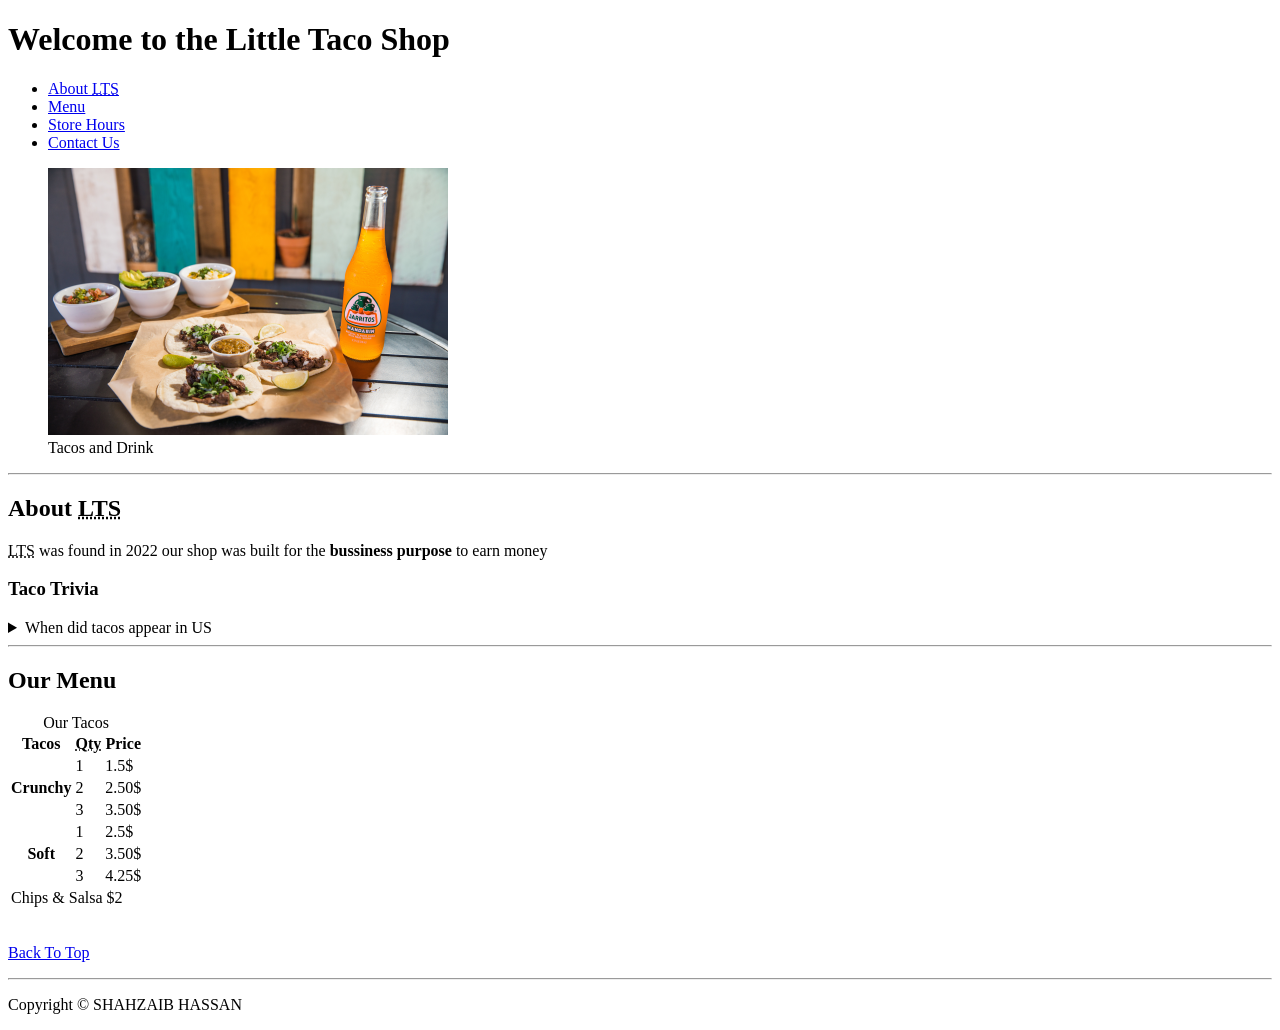
<file: index.html>
<!DOCTYPE html>
<html lang="en">
    
   <head>
        
        <meta charset="UTF-8">
        <meta name="author" content="Shahzaib HASSAN">
        <meta name="description" content="The Official website for taco Shop">
        <title>Front Pafge</title>
        <link rel="style.css" href="style.css">
        <link rel="icon" href="images/favicon.ico">
        <link rel="stylesheet" href="hours.html">
        <link rel="stylesheet" href="contact.html">
   </head>
    
    <body>
        <header>
        <h1>Welcome to the Little Taco Shop</h1>
<nav>
    <ul>
        <li><a href="#about">About <abbr title="The Little Taco Shop">LTS</abbr></a></li>

        <li><a href="#menu">Menu</a></li>

        <li><a href="hours.html">Store Hours</a></li>

        <li><a href="contact.html">Contact Us</a></li>
    </ul>
</nav>

        <figure>
            <img src="images/tacos_and_drink_400x267.png" alt="drinks picture" title="we love tacos!">
            <figcaption>
                Tacos and Drink
            </figcaption>
        </figure>
        </header>

        <hr>
        <main>

            <article id="about">
                <h2>About <abbr title="Little Tacos Shop">LTS</abbr></h2>
                <p>
                     <abbr title="Little Tacos Shop">LTS</abbr> was found in <time datetime="2022">2022</time> our shop was built for the<strong> bussiness purpose </strong>to earn money </p>

                     <aside>
                        <h3>Taco Trivia</h3>
                        <details>
                            <summary>When did tacos appear in US</summary>
                            <p>Lorem ipsum dolor sit, amet consectetur adipisicing elit. Minima, voluptates quae! Ut iusto amet architecto provident consequatur harum delectus eius, esse autem dicta, dolorum odit velit ratione placeat quaerat. Molestias? <time datetime="1905">1905</time></p>
                        </details>
                     </aside>
            </article>
             
            <hr>

            <article id="menu">
                <h2>Our Menu</h2>
                <table>
                    <caption>Our Tacos</caption>
                    <thead>
                        <tr>
                            <th>Tacos</th>
                            <th scope="col"><abbr title="Quantity">Qty</abbr></th>
                            <th scope=col">Price</th>
                        </tr>
                    </thead>

                    <tbody>
                        <tr>
                            <th scope="row" rowspan="3">Crunchy</th>
                            <td>1</td>
                            <td>1.5$</td>
                        </tr>
                        <tr>
                            <td>2</td>
                            <td>2.50$</td>
                        </tr>
                        <tr>
                            <td>3</td>
                            <td>3.50$</td>
                        </tr>
                        <tr>
                            <th scope="row" rowspan="3">Soft</th>
                            <td>1</td>
                            <td>2.5$</td>
                        </tr>
                        <tr>
                            <td>2</td>
                            <td>3.50$</td>
                        </tr>
                        <tr>
                            <td>3</td>
                            <td>4.25$</td>
                        </tr>
                    </tbody>
                    <tfoot>
                        <tr>
                            <td colspan="3">Chips &amp; Salsa $2</td>
                        </tr>
                    </tfoot>
                </table>
                <br>
                <p>
                    <a href="#">Back To Top</a>
                </p>

            </article>
        </main>

        <hr>

        <footer>
            <p>Copyright &copy; SHAHZAIB HASSAN</p>
        </footer>

    </body>
</html>
</file>
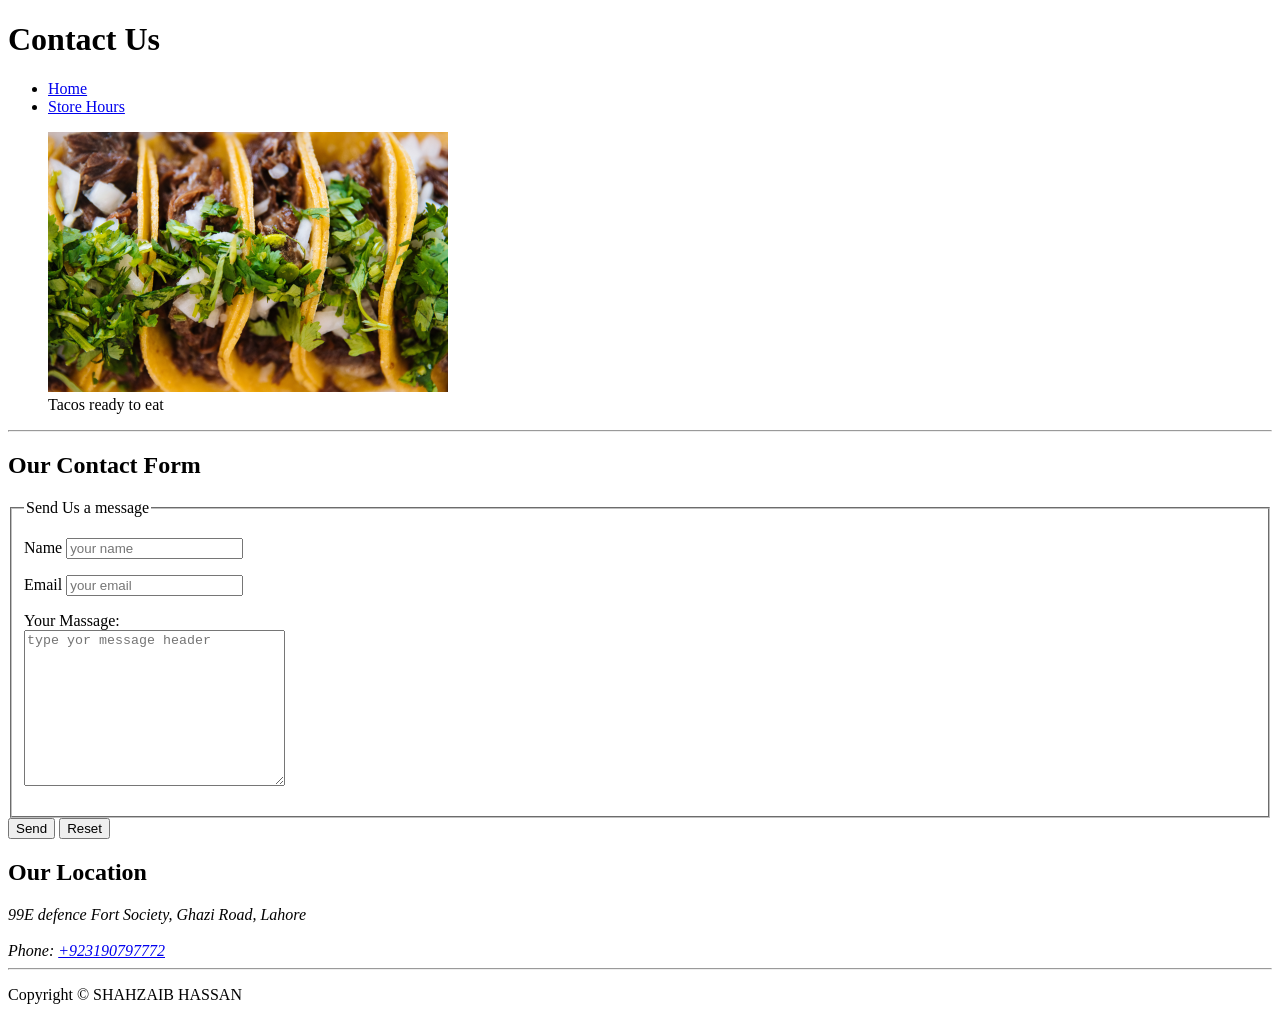
<file: contact.html>
<!DOCTYPE html>
<html lang="en">
    
   <head>

        <meta charset="UTF-8">
        <meta name="author" content="Shahzaib HASSAN">
        <meta name="description" content="Contact INformation for taco Shop">
        <title>Contact Us</title>
          <link rel="style.css" href="style.css">
        <link rel="icon" href="images/favicon.ico">
        <link rel="stylesheet" href="index.html">
        <link rel="stylesheet" href="hours.html">
   </head>
   </head>
    
    <body>
        <header>
        <h1>Contact Us</h1>
<nav>
    <ul>
        <li><a href="index.html">Home</a></li>
        <li><a href="hours.html">Store Hours</a></li>
    </ul>
</nav>

        <figure>
            <img src="images/tacos_close_up_400x260.png" alt="drinks picture" title="Tacos ready to eat">
            <figcaption>
               Tacos ready to eat
            </figcaption>
        </figure>
        </header>

        <hr>
        <main>
            <section> 
            <h2>Our Contact Form</h2>
            <form action="https://httpbin.org/get" method="get">
                <fieldset>
                    <legend>Send Us a message</legend>
                    <p>
                        <label for="name">Name</label>
                        <input type="text" name="name" id="name" placeholder="your name" required>
                    </p>
                    <p>
                        <label for="email">Email</label>
                        <input type="email" name="email" id="email" placeholder="your email" required>
                    </p>

                    <p>
                        <label for="message">Your Massage:</label>
                        <br>
                        <textarea name="message" id="message" placeholder="type yor message header" cols="30" rows="10"></textarea>
                    </p>
                </fieldset>
                <button type="submit">Send</button>
                <button type="reset">Reset</button>
            </form>
            </section>

            <section>
                <h2>Our Location</h2>
                <address>99E defence Fort Society, Ghazi Road, Lahore
                    <br><br>
                    Phone: <a href="tel:+923190797772">+923190797772</a>
                </address>
            </section>
        </main>

        <hr>

        <footer>
            <p>Copyright &copy; SHAHZAIB HASSAN</p>
        </footer>

    </body>
</html>
</file>
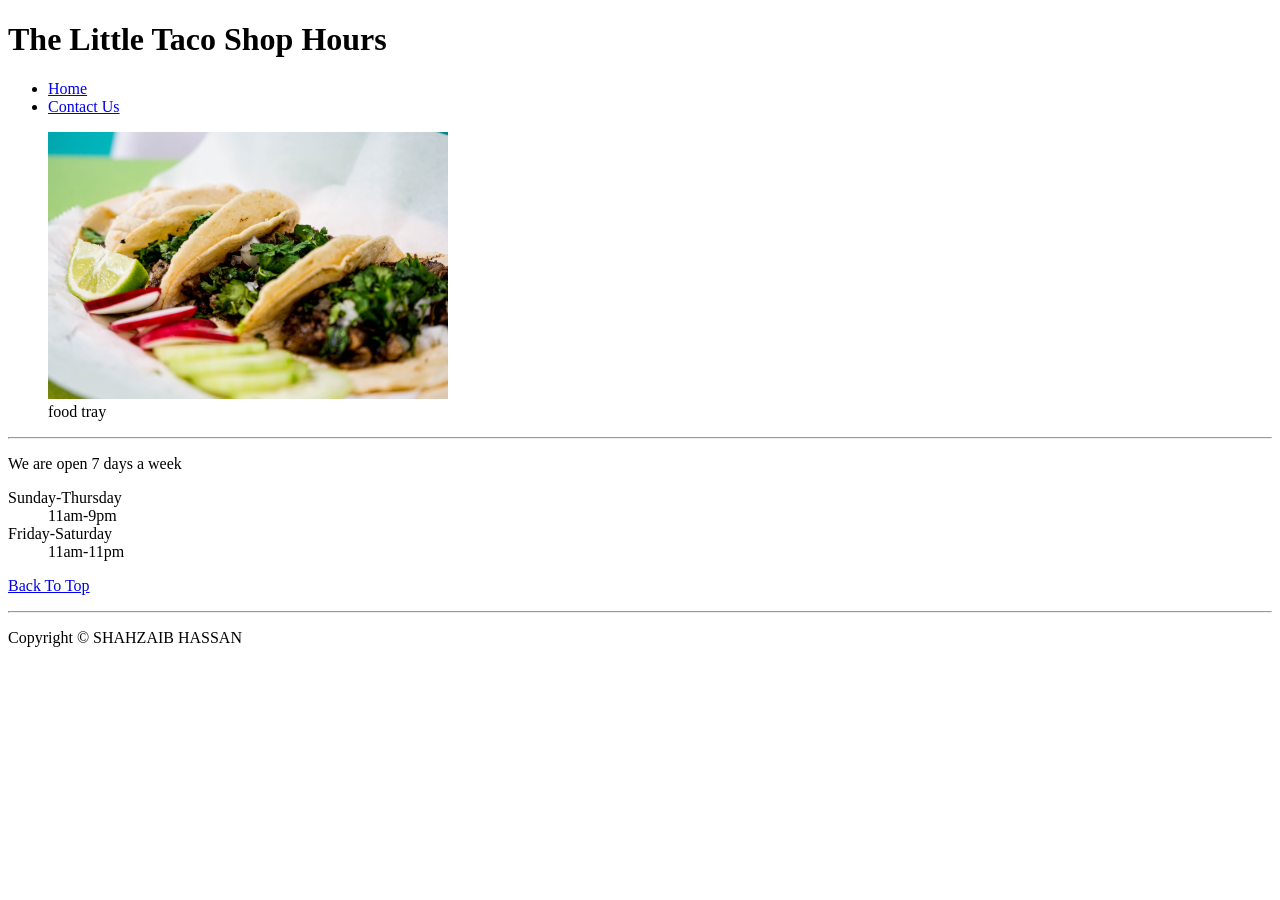
<file: hours.html>
<!DOCTYPE html>
<html lang="en">
    
   <head>
        <meta charset="UTF-8">
        <meta name="author" content="Shahzaib HASSAN">
        <meta name="description" content="Store Hours for taco Shop">
        <title>LTS Hours</title>
         <link rel="style.css" href="style.css">
        <link rel="icon" href="images/favicon.ico">
        <link rel="stylesheet" href="index.html">
        <link rel="stylesheet" href="contact.html">
   </head>
    
    <body>
        <header>
        <h1>The Little Taco Shop Hours</h1>
<nav>
    <ul>
        <li><a href="index.html">Home</a></li>
        <li><a href="contact.html">Contact Us</a></li>
    </ul>
</nav>

        <figure>
            <img src="images/tacos_tray_400x267.png" alt="food tray picture" title="we love tacos!">
            <figcaption>
              food tray 
            </figcaption>
        </figure>
        </header>

        <hr>
        <main>
          <p>We are open 7 days a week</p>

          <dl>
            <dt>Sunday-Thursday</dt>
            <dd>11am-9pm</dd>
            <dt>Friday-Saturday</dt>
            <dd>11am-11pm</dd>
          </dl>
             <p>
                <a href="#">Back To Top</a>
             </p>

        </main>

        <hr>

        <footer>
            <p>Copyright &copy; SHAHZAIB HASSAN</p>
        </footer>

    </body>
</html>
</file>
<file: style.css>
table, tr, th, td, caption{
border: 1px solid #eee;
font-family: 'Courier New', Courier, monospace;
border-collapse: collapse;
padding: 0.5rem;

        }
</file>
